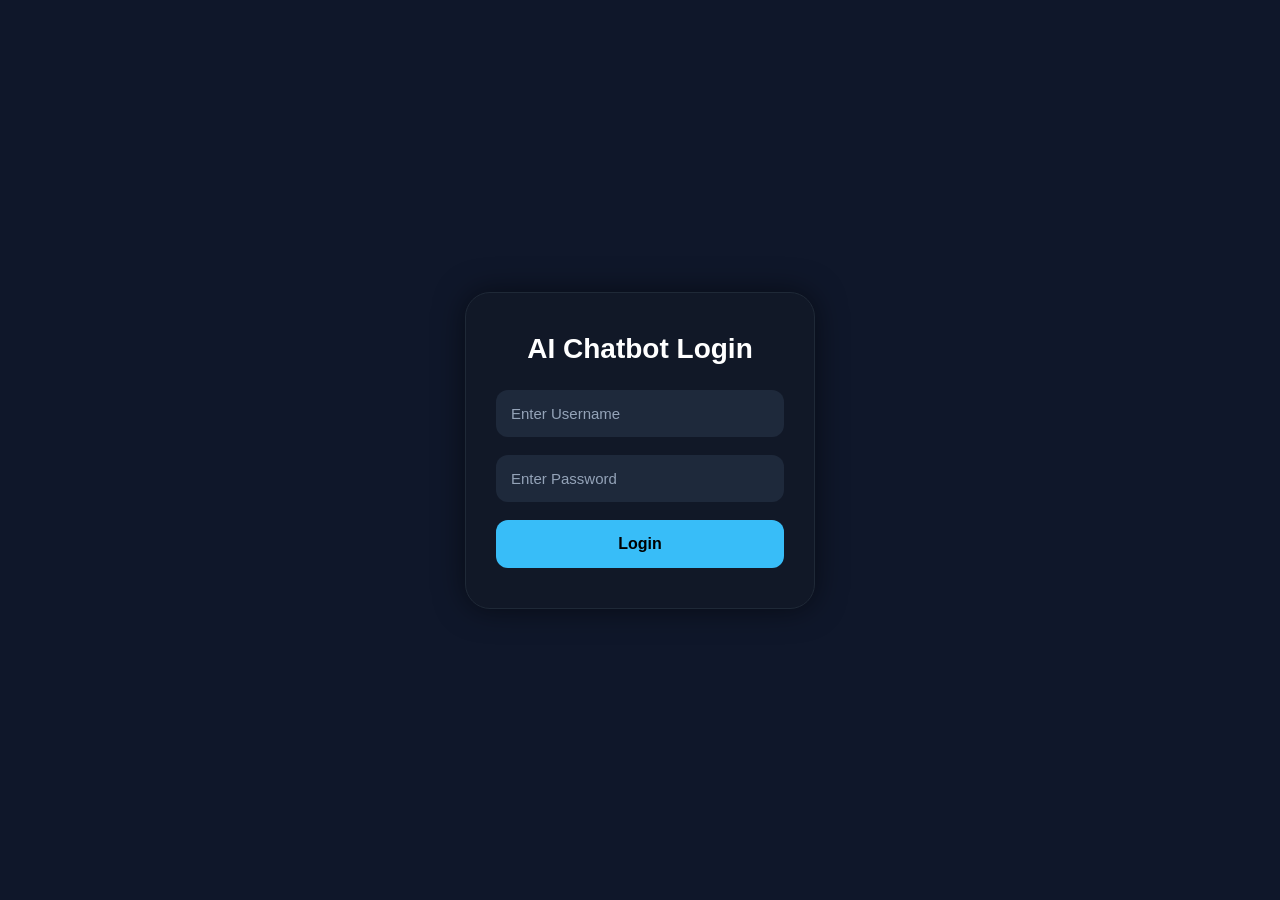
<file: templates/login.html>
<!DOCTYPE html>
<html lang="en">

<head>
    <meta charset="UTF-8">
    <meta name="viewport" content="width=device-width, initial-scale=1.0">
    <title>Login</title>

    <link rel="stylesheet" href="/static/style.css">
</head>

<body>

    <div class="login-container">

        <div class="login-box">

            <h2>AI Chatbot Login</h2>

            <form action="/login" method="post">

                <input
                    type="text"
                    name="username"
                    placeholder="Enter Username"
                    required
                >

                <input
                    type="password"
                    name="password"
                    placeholder="Enter Password"
                    required
                >

                <button type="submit">
                    Login
                </button>

            </form>

        </div>

    </div>

</body>
</html>
</file>
<file: static/style.css>
*{
    margin: 0;
    padding: 0;
    box-sizing: border-box;
    font-family: Arial, Helvetica, sans-serif;
}

body{
    background: #0f172a;
    height: 100vh;
    display: flex;
    justify-content: center;
    align-items: center;
    overflow: hidden;
}

.chat-wrapper{
    width: 420px;
    height: 700px;
    background: #111827;
    border-radius: 25px;
    display: flex;
    flex-direction: column;
    overflow: hidden;
    box-shadow: 0 0 30px rgba(0,0,0,0.5);
    border: 1px solid #1f2937;
}

.chat-header{
    background: #1e293b;
    padding: 18px;
    display: flex;
    align-items: center;
    gap: 15px;
    border-bottom: 1px solid #334155;
}

.bot-logo{
    width: 50px;
    height: 50px;
    background: #38bdf8;
    border-radius: 50%;
    display: flex;
    justify-content: center;
    align-items: center;
    font-size: 24px;
}

.chat-header h2{
    color: white;
    font-size: 20px;
}

.chat-header span{
    color: #22c55e;
    font-size: 13px;
}

.chat-body{
    flex: 1;
    padding: 20px;
    overflow-y: auto;
    display: flex;
    flex-direction: column;
    gap: 15px;
    background: #0f172a;
}

.message{
    max-width: 80%;
    padding: 14px;
    border-radius: 18px;
    line-height: 1.5;
    font-size: 15px;
    word-wrap: break-word;
}

.user-message{
    align-self: flex-end;
    background: #2563eb;
    color: white;
    border-bottom-right-radius: 5px;
}

.bot-message{
    align-self: flex-start;
    background: #1e293b;
    color: white;
    border-bottom-left-radius: 5px;
}

.chat-form{
    display: flex;
    padding: 15px;
    background: #111827;
    border-top: 1px solid #334155;
    gap: 10px;
}

.chat-form input{
    flex: 1;
    padding: 14px;
    border: none;
    outline: none;
    border-radius: 30px;
    background: #1e293b;
    color: white;
    font-size: 15px;
}

.chat-form input::placeholder{
    color: #94a3b8;
}

.chat-form button{
    width: 50px;
    height: 50px;
    border: none;
    border-radius: 50%;
    background: #38bdf8;
    color: black;
    font-size: 18px;
    cursor: pointer;
    transition: 0.3s;
}

.chat-form button:hover{
    background: #0ea5e9;
    transform: scale(1.05);
}

.chat-body::-webkit-scrollbar{
    width: 5px;
}

.chat-body::-webkit-scrollbar-thumb{
    background: #334155;
    border-radius: 10px;
}

/* =========================
   LOGIN PAGE
========================= */

.login-container{
    width: 100%;
    display: flex;
    justify-content: center;
    align-items: center;
}

.login-box{
    width: 350px;
    background: #111827;
    padding: 40px 30px;
    border-radius: 25px;
    box-shadow: 0 0 30px rgba(0,0,0,0.5);
    border: 1px solid #1f2937;
    text-align: center;
}

.login-box h2{
    color: white;
    margin-bottom: 25px;
    font-size: 28px;
}

.login-box input{
    width: 100%;
    padding: 15px;
    margin-bottom: 18px;
    border: none;
    outline: none;
    border-radius: 12px;
    background: #1e293b;
    color: white;
    font-size: 15px;
}

.login-box input::placeholder{
    color: #94a3b8;
}

.login-box button{
    width: 100%;
    padding: 15px;
    border: none;
    border-radius: 12px;
    background: #38bdf8;
    color: black;
    font-size: 16px;
    font-weight: bold;
    cursor: pointer;
    transition: 0.3s;
}

.login-box button:hover{
    background: #0ea5e9;
    transform: scale(1.02);
}
</file>
